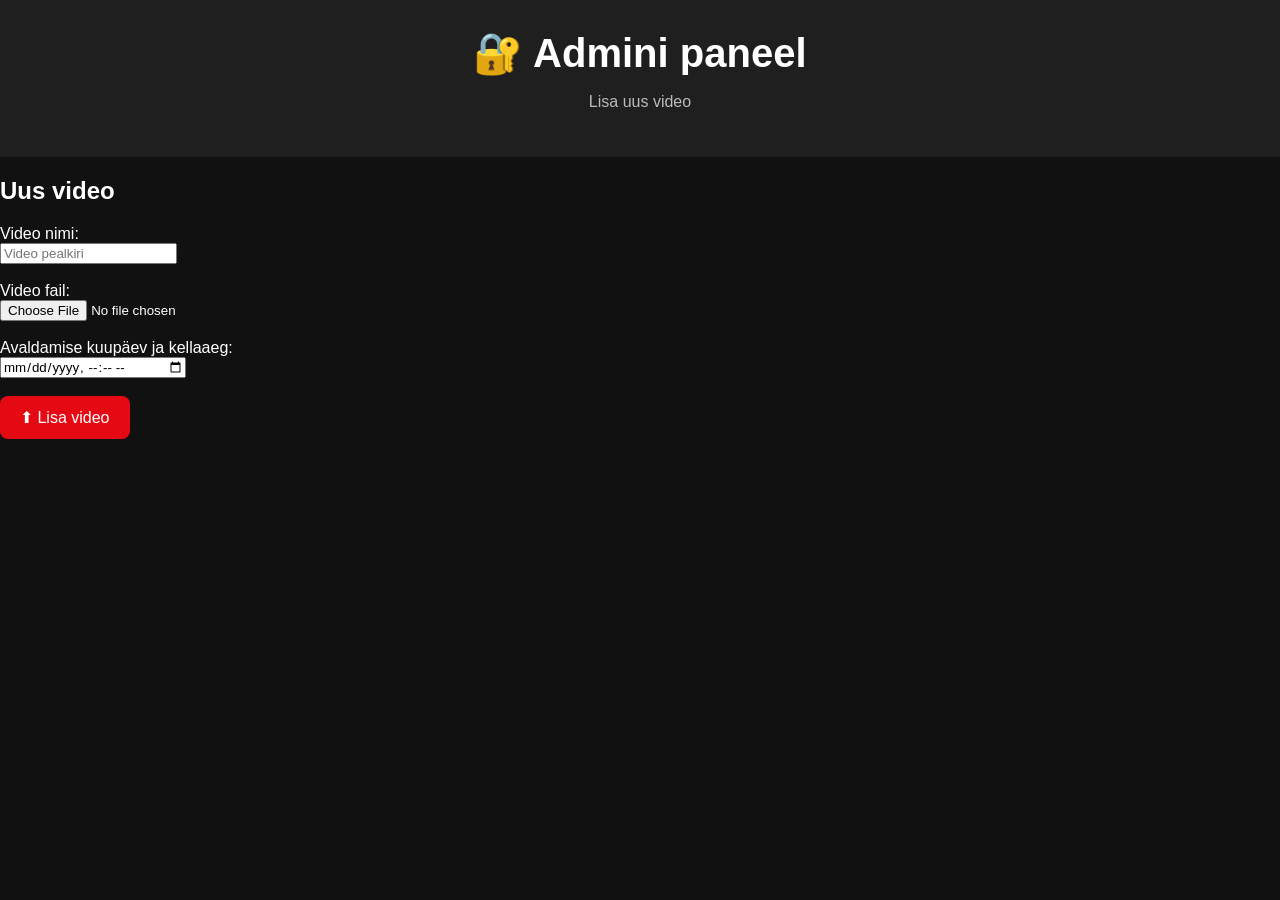
<file: admin.html>
<!DOCTYPE html>
<html lang="et">
<head>
    <meta charset="UTF-8">
    <meta name="viewport" content="width=device-width, initial-scale=1.0">
    <title>Admin - Videote lisamine</title>
    <link rel="stylesheet" href="style.css">
</head>

<body>

<header>
    <h1>🔐 Admini paneel</h1>
    <p>Lisa uus video</p>
</header>


<main class="admin">

    <h2>Uus video</h2>

    <label>
        Video nimi:
    </label>
    <br>
    <input type="text" id="title" placeholder="Video pealkiri">

    <br><br>

    <label>
        Video fail:
    </label>
    <br>
    <input type="file" id="videoFile" accept="video/*">

    <br><br>

    <label>
        Avaldamise kuupäev ja kellaaeg:
    </label>
    <br>
    <input type="datetime-local" id="date">

    <br><br>

    <button onclick="uploadVideo()">
        ⬆ Lisa video
    </button>


    <p id="message"></p>

</main>


<script>

function uploadVideo(){

    let title = document.getElementById("title").value;
    let date = document.getElementById("date").value;

    if(title == "" || date == ""){
        document.getElementById("message").innerHTML =
        "Täida kõik väljad!";
        return;
    }

    document.getElementById("message").innerHTML =
    "Video lisatud! Avaldatakse: " + date;

}

</script>


</body>
</html>
</file>
<file: style.css>
* {
    box-sizing: border-box;
    font-family: Arial, sans-serif;
}

body {
    margin: 0;
    background: #111;
    color: white;
}

header {
    text-align: center;
    padding: 30px;
    background: #1f1f1f;
}

header h1 {
    margin: 0;
    font-size: 40px;
}

header p {
    color: #bbb;
}


.videos {
    display: flex;
    flex-wrap: wrap;
    gap: 25px;
    justify-content: center;
    padding: 30px;
}


.video {
    background: #222;
    width: 320px;
    padding: 15px;
    border-radius: 15px;
    transition: 0.3s;
}

.video:hover {
    transform: scale(1.05);
}


.video img {
    width: 100%;
    border-radius: 10px;
}


.video h2 {
    margin-bottom: 5px;
}


.video p {
    color: #aaa;
}


button {
    background: #e50914;
    color: white;
    border: none;
    padding: 12px 20px;
    border-radius: 8px;
    cursor: pointer;
    font-size: 16px;
}

button:hover {
    background: #ff3030;
}


#player {
    text-align: center;
    padding: 30px;
}


video {
    width: 80%;
    max-width: 900px;
    border-radius: 15px;
}


footer {
    text-align: center;
    padding: 20px;
    background: #1f1f1f;
    color: #aaa;
}
</file>
